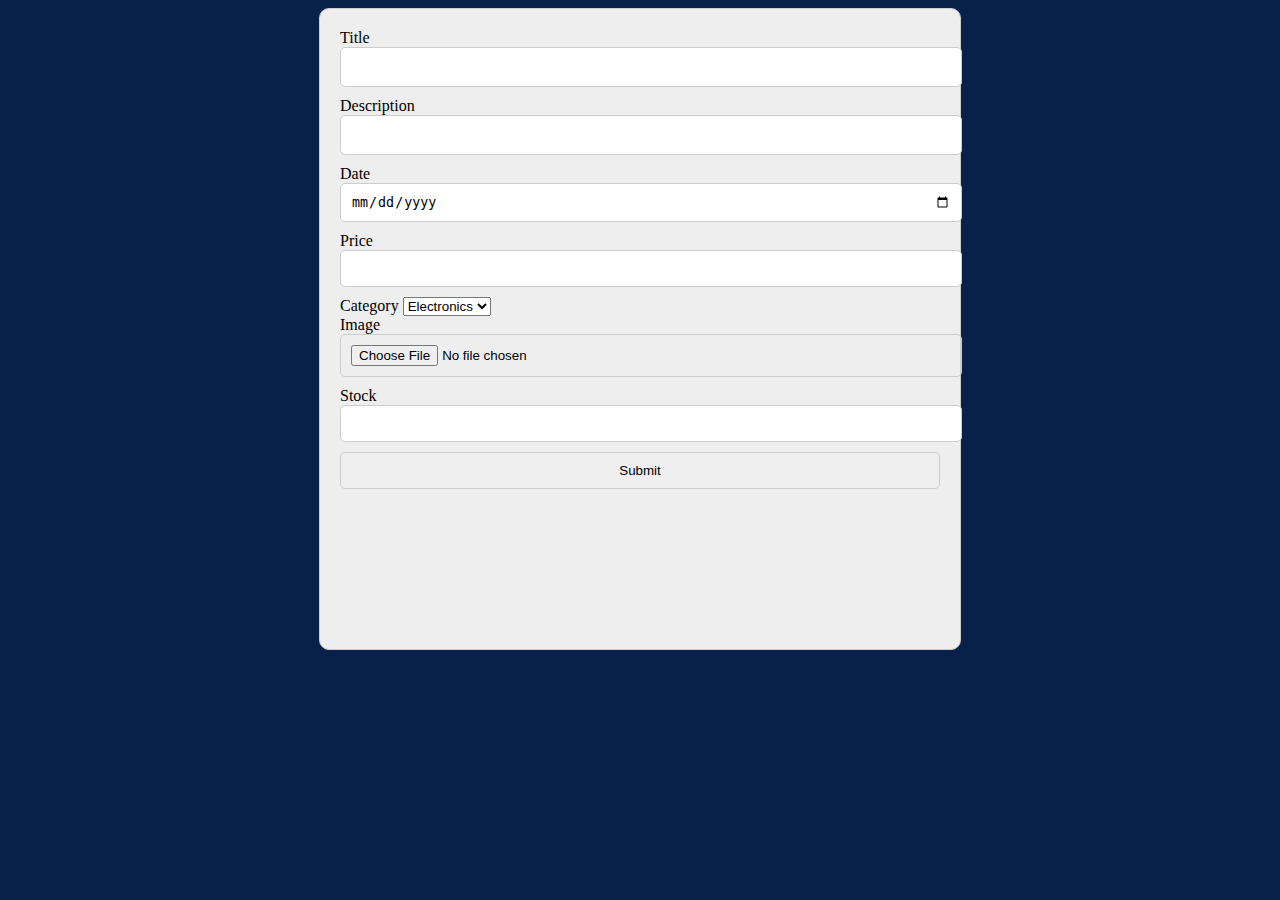
<file: challenges/atlp/index.html>
<!DOCTYPE html>
<html lang="en">
<head>
    <meta charset="UTF-8">
    <meta http-equiv="X-UA-Compatible" content="IE=edge">
    <meta name="viewport" content="width=device-width, initial-scale=1.0">
    <!-- link to layou.css -->
    <link rel="stylesheet" href="../css/layout.css">
    <title>challenge</title>
</head>
<body>
    <!-- a form for collecting the input which should include a title,  description, date, price and a category (from a predefined list of categories of your choice.) and uploading a product picture and availability of the product in the stock. -->
    <form action="index.php" method="post" id="form">
        <label for="title">Title</label>
        <input type="text" name="title" id="title" required>
        <br>
        <label for="description">Description</label>
        <input type="text" name="description" id="description" required>
        <br>
        <label for="date">Date</label>
        <input type="date" name="date" id="date" required>
        <br>
        <label for="price">Price</label>
        <input type="number" name="price" id="price" required>
        <br>
        <label for="category">Category</label>
        <select name="category" id="category" required>
            <option value="electronics">Electronics</option>
            <option value="fashion">Fashion</option>
            <option value="home">Home</option>
            <option value="sports">Sports</option>
        </select>
        <br>
        <label for="image">Image</label>
        <input type="file" name="image" id="image" required>
        <br>
        <label for="stock">Stock</label>
        <input type="number" name="stock" id="stock" required>
        <br>
        <input type="submit" value="Submit">

        <!-- list all products with javascript-->
        <div id="list"></div>
    </form>
    <script src="index.js"></script>
    
        
    
</body>
</html>
</file>
<file: challenges/css/layout.css>
/* layout the form css */
#form {
    width: 600px;
    height: 600px;
    margin: 0 auto;
    padding: 20px;
    border: 1px solid #ccc;
    background: #eee;
    border-radius: 10px;
}

/* loyout the input fields */
input {
    width: 100%;
    padding: 10px;
    margin-bottom: 10px;
    border: 1px solid #ccc;
    border-radius: 5px;
}

/* layout the text of inputs */
input[type=text] {
    font-size: 16px;
}

/* add page background color */
body {
    background: rgb(7, 33, 75);
}
</file>
